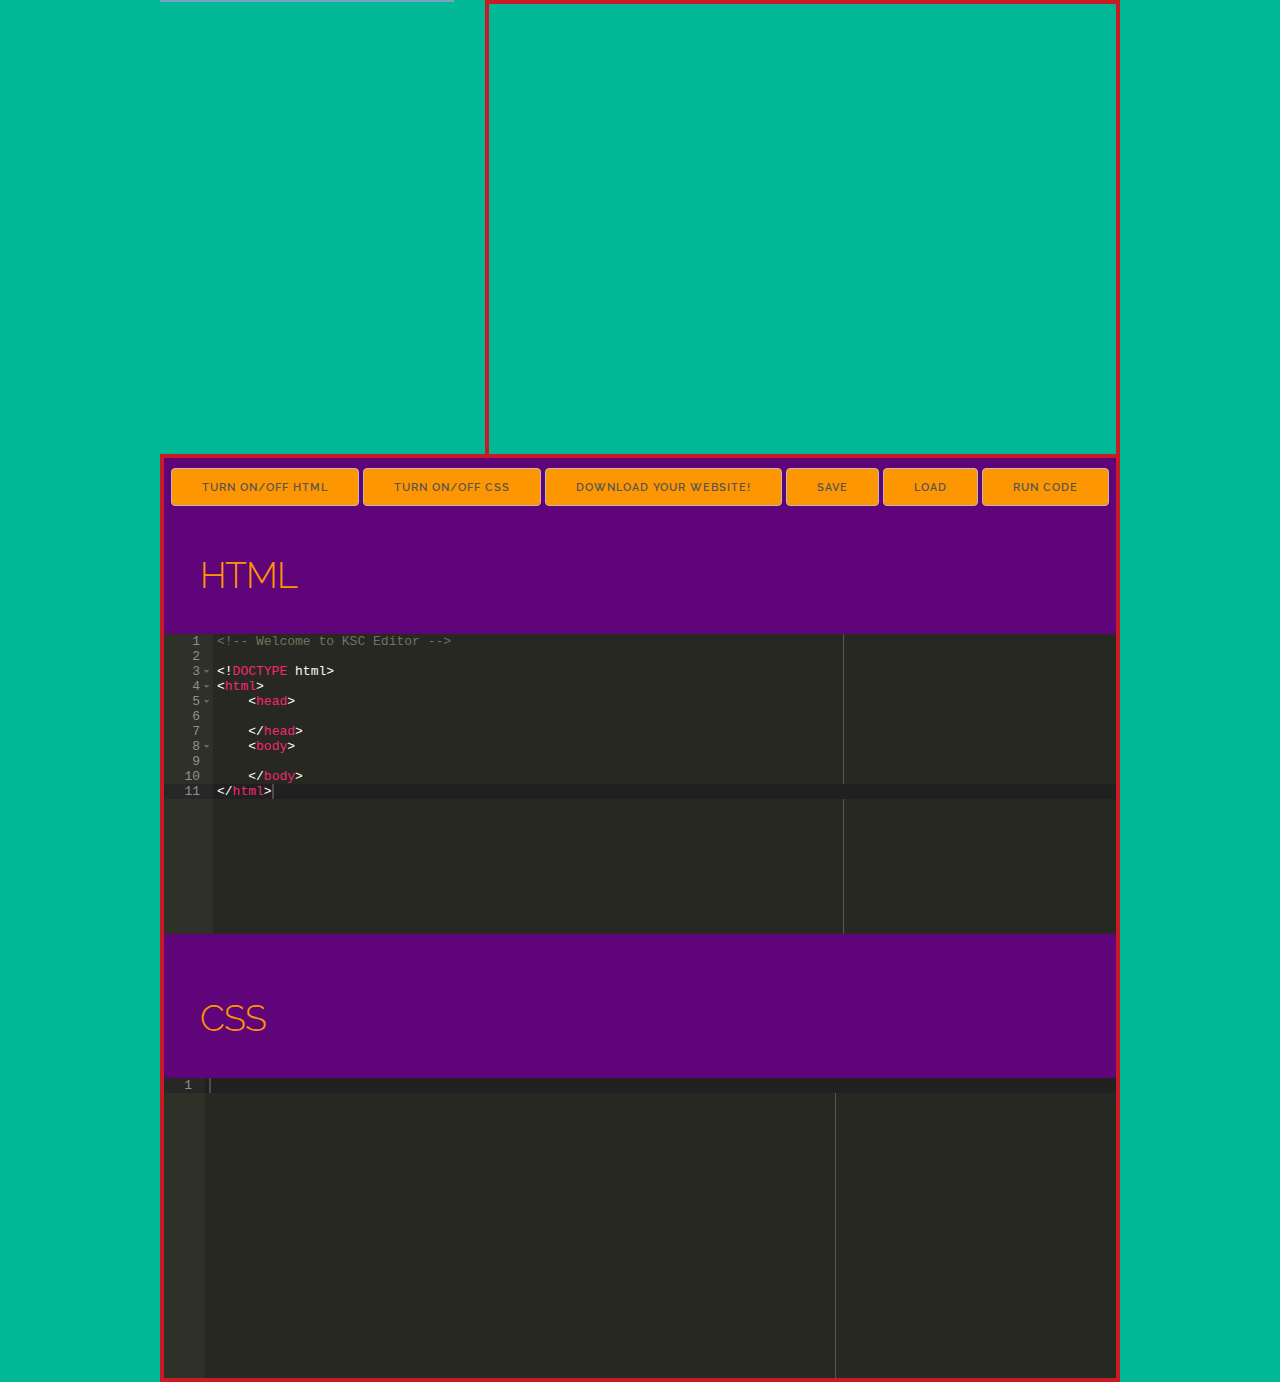
<file: index.html>
<!DOCTYPE html>
<html lang="en" manifest="ksceditor.appcache">
<head>

  <!-- Basic Page Needs
  –––––––––––––––––––––––––––––––––––––––––––––––––– -->
  <meta charset="utf-8">
  <title>KSC Playground</title>
  <meta name="description" content="Playground for KSC students">
  <meta name="author" content="Ryan France">

  <!-- Mobile Specific Metas
  –––––––––––––––––––––––––––––––––––––––––––––––––– -->
  <meta name="viewport" content="width=device-width, initial-scale=1">

  <!-- FONT
  –––––––––––––––––––––––––––––––––––––––––––––––––– -->
  <link href="//fonts.googleapis.com/css?family=Raleway:400,300,600" rel="stylesheet" type="text/css">

  <!-- CSS
  –––––––––––––––––––––––––––––––––––––––––––––––––– -->
  <link rel="stylesheet" href="css/normalize.css"> <!--Needs to be on top -->
  <link rel="stylesheet" href="css/skeleton.css"> <!--Needs to be below normalize.css -->
  <link rel="stylesheet" href="css/main.css">


  <!-- SCRIPTS
  ---------------------------------------------------->
  <script type="text/javascript" src="scripts/prefixfree.min.js"></script>
  <script type="text/javascript" src="scripts/ace/ace.js" charset="utf-8"></script>
  <script src="https://ajax.googleapis.com/ajax/libs/jquery/1.11.2/jquery.min.js"></script>

  <!-- Favicon
  –––––––––––––––––––––––––––––––––––––––––––––––––– -->
  <link rel="icon" type="image/png" href="images/favicon.png">

</head>
<body>

  <!-- Primary Page Layout
  –––––––––––––––––––––––––––––––––––––––––––––––––– -->
  <div class="container">

  <!--Header
  ------------------------------------------------------>
    <div class="row">
	    <div class="twelve columns">
	    </div>
    </div>

    <!-- BODY
    ---------------------------------------------------->

    <!-- OUTPUT -->
    <div class="row">
		<div class="four columns instructions">

		</div>

	    <div class="eight columns live grid u-full-width u-pull-right">
		    <iframe id="iframe" sandbox="allow-scripts allow-pointer-lock allow-same-origin allow-popups allow-forms" allowtransparency="true"></iframe>
		</div>
    </div>

    <!-- EDITORS -->

    <div class="codePane grid">

      <div class="row">
        <div class="twelve columns buttons">
          <button class="toggleBtn" id="toggleHtml" data-editor="html" title="HTML Toggle">Turn On/Off HTML</button>
          <button class="toggleBtn" id="toggleCss" data-editor="css" title="CSS Toggle">Turn On/Off CSS</button>
          <button class="Btn" id="download" title="Download the code">Download Your Website!</button>
          <button class="Btn" id="save" title="Save Progress">Save</button>
          <button class="Btn" id="load" title="Load Progress">Load</button>
          <button class="Btn" id="submit" title="Submit">Run Code</button>
        </div>
      </div>

      <div class="editors">

  	    <div class="row">
  		    <div class="twelve columns live html colrow u-max-full-width">
  	   		    <h3>HTML</h3>
  	   			<pre id="html"></pre>
  		    </div>
  	    </div>

  	    <div class="row">
  		    <div class="twelve columns live css colrow u-max-full-width">
  				<h3>CSS</h3>
  		        <div id="css"></div>
  		    </div>
  	    </div>

      </div><!--end of editors -->

    </div>

  </div> <!-- End of Container -->

<!-- End Document
  –––––––––––––––––––––––––––––––––––––––––––––––––– -->

  <script type="text/javascript" src="scripts/output.js?v=42"></script>

</body>
</html>
</file>
<file: css/skeleton.css>
/*
* Skeleton V2.0.4
* Copyright 2014, Dave Gamache
* www.getskeleton.com
* Free to use under the MIT license.
* http://www.opensource.org/licenses/mit-license.php
* 12/29/2014
*/


/* Table of contents
––––––––––––––––––––––––––––––––––––––––––––––––––
- Grid
- Base Styles
- Typography
- Links
- Buttons
- Forms
- Lists
- Code
- Tables
- Spacing
- Utilities
- Clearing
- Media Queries
*/


/* Grid
–––––––––––––––––––––––––––––––––––––––––––––––––– */
.container {
  position: relative;
  width: 100%;
  max-width: 960px;
  margin: 0 auto;
  padding: 0 20px;
  box-sizing: border-box; }
.column,
.columns {
  width: 100%;
  float: left;
  box-sizing: border-box; }

/* For devices larger than 400px */
@media (min-width: 400px) {
  .container {
    width: 85%;
    padding: 0; }
}

/* For devices larger than 550px */
@media (min-width: 550px) {
  .container {
    width: 80%; }
  .column,
  .columns {
    margin-left: 4%; }
  .column:first-child,
  .columns:first-child {
    margin-left: 0; }

  .one.column,
  .one.columns                    { width: 4.66666666667%; }
  .two.columns                    { width: 13.3333333333%; }
  .three.columns                  { width: 22%;            }
  .four.columns                   { width: 30.6666666667%; }
  .five.columns                   { width: 39.3333333333%; }
  .six.columns                    { width: 48%;            }
  .seven.columns                  { width: 56.6666666667%; }
  .eight.columns                  { width: 65.3333333333%; }
  .nine.columns                   { width: 74.0%;          }
  .ten.columns                    { width: 82.6666666667%; }
  .eleven.columns                 { width: 91.3333333333%; }
  .twelve.columns                 { width: 100%; margin-left: 0; }

  .one-third.column               { width: 30.6666666667%; }
  .two-thirds.column              { width: 65.3333333333%; }

  .one-half.column                { width: 48%; }

  /* Offsets */
  .offset-by-one.column,
  .offset-by-one.columns          { margin-left: 8.66666666667%; }
  .offset-by-two.column,
  .offset-by-two.columns          { margin-left: 17.3333333333%; }
  .offset-by-three.column,
  .offset-by-three.columns        { margin-left: 26%;            }
  .offset-by-four.column,
  .offset-by-four.columns         { margin-left: 34.6666666667%; }
  .offset-by-five.column,
  .offset-by-five.columns         { margin-left: 43.3333333333%; }
  .offset-by-six.column,
  .offset-by-six.columns          { margin-left: 52%;            }
  .offset-by-seven.column,
  .offset-by-seven.columns        { margin-left: 60.6666666667%; }
  .offset-by-eight.column,
  .offset-by-eight.columns        { margin-left: 69.3333333333%; }
  .offset-by-nine.column,
  .offset-by-nine.columns         { margin-left: 78.0%;          }
  .offset-by-ten.column,
  .offset-by-ten.columns          { margin-left: 86.6666666667%; }
  .offset-by-eleven.column,
  .offset-by-eleven.columns       { margin-left: 95.3333333333%; }

  .offset-by-one-third.column,
  .offset-by-one-third.columns    { margin-left: 34.6666666667%; }
  .offset-by-two-thirds.column,
  .offset-by-two-thirds.columns   { margin-left: 69.3333333333%; }

  .offset-by-one-half.column,
  .offset-by-one-half.columns     { margin-left: 52%; }

}


/* Base Styles
–––––––––––––––––––––––––––––––––––––––––––––––––– */
/* NOTE
html is set to 62.5% so that all the REM measurements throughout Skeleton
are based on 10px sizing. So basically 1.5rem = 15px :) */
html {
  font-size: 62.5%; }
body {
  font-size: 1.5em; /* currently ems cause chrome bug misinterpreting rems on body element */
  line-height: 1.6;
  font-weight: 400;
  font-family: "Raleway", "HelveticaNeue", "Helvetica Neue", Helvetica, Arial, sans-serif;
  color: #222; }


/* Typography
–––––––––––––––––––––––––––––––––––––––––––––––––– */
h1, h2, h3, h4, h5, h6 {
  margin-top: 0;
  margin-bottom: 2rem;
  font-weight: 300; }
h1 { font-size: 4.0rem; line-height: 1.2;  letter-spacing: -.1rem;}
h2 { font-size: 3.6rem; line-height: 1.25; letter-spacing: -.1rem; }
h3 { font-size: 3.0rem; line-height: 1.3;  letter-spacing: -.1rem; }
h4 { font-size: 2.4rem; line-height: 1.35; letter-spacing: -.08rem; }
h5 { font-size: 1.8rem; line-height: 1.5;  letter-spacing: -.05rem; }
h6 { font-size: 1.5rem; line-height: 1.6;  letter-spacing: 0; }

/* Larger than phablet */
@media (min-width: 550px) {
  h1 { font-size: 5.0rem; }
  h2 { font-size: 4.2rem; }
  h3 { font-size: 3.6rem; }
  h4 { font-size: 3.0rem; }
  h5 { font-size: 2.4rem; }
  h6 { font-size: 1.5rem; }
}

p {
  margin-top: 0; }


/* Links
–––––––––––––––––––––––––––––––––––––––––––––––––– */
a {
  color: #1EAEDB; }
a:hover {
  color: #0FA0CE; }


/* Buttons
–––––––––––––––––––––––––––––––––––––––––––––––––– */
.button,
button,
input[type="submit"],
input[type="reset"],
input[type="button"] {
  display: inline-block;
  height: 38px;
  padding: 0 30px;
  color: #555;
  text-align: center;
  font-size: 11px;
  font-weight: 600;
  line-height: 38px;
  letter-spacing: .1rem;
  text-transform: uppercase;
  text-decoration: none;
  white-space: nowrap;
  background-color: transparent;
  border-radius: 4px;
  border: 1px solid #bbb;
  cursor: pointer;
  box-sizing: border-box; }
.button:hover,
button:hover,
input[type="submit"]:hover,
input[type="reset"]:hover,
input[type="button"]:hover,
.button:focus,
button:focus,
input[type="submit"]:focus,
input[type="reset"]:focus,
input[type="button"]:focus {
  color: #333;
  border-color: #888;
  outline: 0; }
.button.button-primary,
button.button-primary,
input[type="submit"].button-primary,
input[type="reset"].button-primary,
input[type="button"].button-primary {
  color: #FFF;
  background-color: #33C3F0;
  border-color: #33C3F0; }
.button.button-primary:hover,
button.button-primary:hover,
input[type="submit"].button-primary:hover,
input[type="reset"].button-primary:hover,
input[type="button"].button-primary:hover,
.button.button-primary:focus,
button.button-primary:focus,
input[type="submit"].button-primary:focus,
input[type="reset"].button-primary:focus,
input[type="button"].button-primary:focus {
  color: #FFF;
  background-color: #1EAEDB;
  border-color: #1EAEDB; }


/* Forms
–––––––––––––––––––––––––––––––––––––––––––––––––– */
input[type="email"],
input[type="number"],
input[type="search"],
input[type="text"],
input[type="tel"],
input[type="url"],
input[type="password"],
textarea,
select {
  height: 38px;
  padding: 6px 10px; /* The 6px vertically centers text on FF, ignored by Webkit */
  background-color: #fff;
  border: 1px solid #D1D1D1;
  border-radius: 4px;
  box-shadow: none;
  box-sizing: border-box; }
/* Removes awkward default styles on some inputs for iOS */
input[type="email"],
input[type="number"],
input[type="search"],
input[type="text"],
input[type="tel"],
input[type="url"],
input[type="password"],
textarea {
  -webkit-appearance: none;
     -moz-appearance: none;
          appearance: none; }
textarea {
  min-height: 65px;
  padding-top: 6px;
  padding-bottom: 6px; }
input[type="email"]:focus,
input[type="number"]:focus,
input[type="search"]:focus,
input[type="text"]:focus,
input[type="tel"]:focus,
input[type="url"]:focus,
input[type="password"]:focus,
textarea:focus,
select:focus {
  border: 1px solid #33C3F0;
  outline: 0; }
label,
legend {
  display: block;
  margin-bottom: .5rem;
  font-weight: 600; }
fieldset {
  padding: 0;
  border-width: 0; }
input[type="checkbox"],
input[type="radio"] {
  display: inline; }
label > .label-body {
  display: inline-block;
  margin-left: .5rem;
  font-weight: normal; }


/* Lists
–––––––––––––––––––––––––––––––––––––––––––––––––– */
ul {
  list-style: circle inside; }
ol {
  list-style: decimal inside; }
ol, ul {
  padding-left: 0;
  margin-top: 0; }
ul ul,
ul ol,
ol ol,
ol ul {
  margin: 1.5rem 0 1.5rem 3rem;
  font-size: 90%; }
li {
  margin-bottom: 1rem; }


/* Code
–––––––––––––––––––––––––––––––––––––––––––––––––– */
code {
  padding: .2rem .5rem;
  margin: 0 .2rem;
  font-size: 90%;
  white-space: nowrap;
  background: #F1F1F1;
  border: 1px solid #E1E1E1;
  border-radius: 4px; }
pre > code {
  display: block;
  padding: 1rem 1.5rem;
  white-space: pre; }


/* Tables
–––––––––––––––––––––––––––––––––––––––––––––––––– */
th,
td {
  padding: 12px 15px;
  text-align: left;
  border-bottom: 1px solid #E1E1E1; }
th:first-child,
td:first-child {
  padding-left: 0; }
th:last-child,
td:last-child {
  padding-right: 0; }


/* Spacing
–––––––––––––––––––––––––––––––––––––––––––––––––– */
button,
.button {
  margin-bottom: 1rem; }
input,
textarea,
select,
fieldset {
  margin-bottom: 1.5rem; }
pre,
blockquote,
dl,
figure,
table,
p,
ul,
ol,
form {
  margin-bottom: 2.5rem; }


/* Utilities
–––––––––––––––––––––––––––––––––––––––––––––––––– */
.u-full-width {
  width: 100%;
  box-sizing: border-box; }
.u-max-full-width {
  max-width: 100%;
  box-sizing: border-box; }
.u-pull-right {
  float: right; }
.u-pull-left {
  float: left; }


/* Misc
–––––––––––––––––––––––––––––––––––––––––––––––––– */
hr {
  margin-top: 3rem;
  margin-bottom: 3.5rem;
  border-width: 0;
  border-top: 1px solid #E1E1E1; }


/* Clearing
–––––––––––––––––––––––––––––––––––––––––––––––––– */

/* Self Clearing Goodness */
.container:after,
.row:after,
.u-cf {
  content: "";
  display: table;
  clear: both; }


/* Media Queries
–––––––––––––––––––––––––––––––––––––––––––––––––– */
/*
Note: The best way to structure the use of media queries is to create the queries
near the relevant code. For example, if you wanted to change the styles for buttons
on small devices, paste the mobile query code up in the buttons section and style it
there.
*/


/* Larger than mobile */
@media (min-width: 400px) {}

/* Larger than phablet (also point when grid becomes active) */
@media (min-width: 550px) {}

/* Larger than tablet */
@media (min-width: 750px) {}

/* Larger than desktop */
@media (min-width: 1000px) {}

/* Larger than Desktop HD */
@media (min-width: 1200px) {}
</file>
<file: css/main.css>
html {
	background: #00b796;
}

h1, h2, h3, h4, h5{
	color: #fe9601;
}

.instructions {
	border: 1px solid #79a3c1;
}

.codePane {
	height: auto;
	border: 0.3em solid #c91b26;
}

.live {
	display: inline-block;
	box-sizing: border-box;
}

.live h3{
	margin: 1em;
}

.live iframe{
	float: right;
	width: 100%;
	height: 30em;
	border: 0.3em solid #c91b26;
	border-bottom: none;
	overflow: hidden;
}

.codePane {
	background: #60047a;
}

.buttons {
	display: inline-block;
	text-align: center;
	margin-top: 1%;
}

button {
	background: #fe9601;

}
</file>
